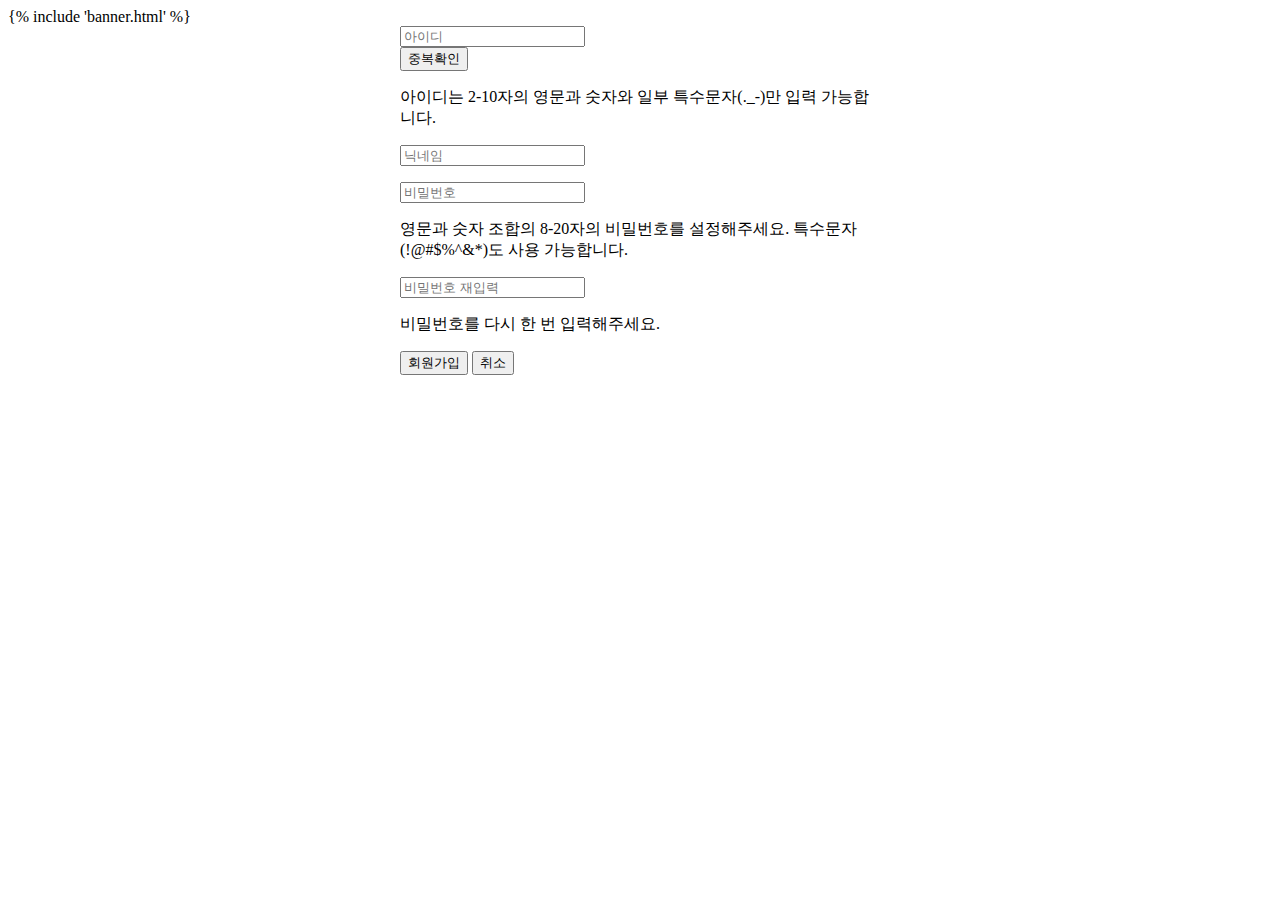
<file: templates/join.html>
<!DOCTYPE html>
<html lang="en">
<head>

    <!--css-->
    {% include 'banner.html' %}

    <script>
        // 아이디 빈값, 형시 체크
        function check_dup() {
            let username = $("#input-username").val()

            // 아이디 빈값 체크
            if (username == "") {
                // 문구 출력
                $("#help-id").text("아이디를 입력해주세요.").removeClass("is-safe").addClass("is-danger")
                $("#input-username").focus()
                return;
            }

            // 아이디 형식 체크
            if (!is_nickname(username)) {
                $("#help-id").text("아이디의 형식을 확인해주세요. 영문과 숫자, 일부 특수문자(._-) 사용 가능. 2-10자 길이").removeClass("is-safe").addClass("is-danger")
                $("#input-username").focus()
                return;
            }
            $("#help-id").addClass("is-loading")

            $.ajax({
                type: "POST",
                url: "/member/check",
                data: {
                    username_give: username
                },
                success: function (response) {
                    // 아이디 존재 유무에 따라 다른 문구 출력
                    if (response["exists"]) {
                        $("#help-id").text("이미 존재하는 아이디입니다.").removeClass("is-safe").addClass("is-danger")
                        $("#input-username").focus()
                    } else {
                        $("#help-id").text("사용할 수 있는 아이디입니다.").removeClass("is-danger").addClass("is-success")
                    }
                    $("#help-id").removeClass("is-loading")

                }
            });
        }

        // 닉네임 형식
        function is_nickname(asValue) {
            var regExp = /^(?=.*[a-zA-Z])[-a-zA-Z0-9_.]{2,10}$/;
            return regExp.test(asValue);
        }

        // 비밀번호 형식
        function is_password(asValue) {
            var regExp = /^(?=.*\d)(?=.*[a-zA-Z])[0-9a-zA-Z!@#$%^&*]{8,20}$/;
            return regExp.test(asValue);
        }

        // 로그인 함수
        function sign_up() {
            let username = $("#input-username").val()
            let nickname = $("#input-nickname").val()
            let password = $("#input-password").val()
            let password2 = $("#input-password2").val()

            // 아이디 중복확인 버튼 실행 유무
            if ($("#help-id").hasClass("is-danger")) {
                alert("아이디를 다시 확인해주세요.")
                return;
            } else if (!$("#help-id").hasClass("is-success")) {
                alert("아이디 중복확인을 해주세요.")
                return;
            }

            if (password == "") {
                $("#help-password").text("비밀번호를 입력해주세요.").removeClass("is-safe").addClass("is-danger")
                $("#input-password").focus()
                return;

                // 비밀번호 형식 확인
            } else if (!is_password(password)) {
                $("#help-password").text("비밀번호의 형식을 확인해주세요. 영문과 숫자 필수 포함, 특수문자(!@#$%^&*) 사용가능 8-20자").removeClass("is-safe").addClass("is-danger")
                $("#input-password").focus()
                return
            } else {
                $("#help-password").text("사용할 수 있는 비밀번호입니다.").removeClass("is-danger").addClass("is-success")
            }

            // 비밀번호 일치 여부
            if (password2 == "") {
                $("#help-password2").text("비밀번호를 입력해주세요.").removeClass("is-safe").addClass("is-danger")
                $("#input-password2").focus()
                return;
            } else if (password2 != password) {
                $("#help-password2").text("비밀번호가 일치하지 않습니다.").removeClass("is-safe").addClass("is-danger")
                $("#input-password2").focus()
                return;
            } else {
                $("#help-password2").text("비밀번호가 일치합니다.").removeClass("is-danger").addClass("is-success")
            }

            $.ajax({
                type: "POST",
                url: "/mamber/join",
                data: {
                    username_give: username,
                    nickname_give: nickname,
                    password_give: password
                },
                success: function (response) {
                    // 아이디 중복 방지를 위해 한번 더 서버에서 확인 후
                    // 중복이면 중복 문구 출력
                    if (response["exists"]) {
                        $("#help-id").text("이미 존재하는 아이디입니다.").removeClass("is-safe").addClass("is-danger")
                        $("#input-username").focus()
                        $("#help-id").removeClass("is-loading")
                        return;
                    }

                    // 닉네임 중복 방지를 위해 한번 더 서버에서 확인 후
                    // 중복이면 중복 문구 출력
                    if (response["exists_nick"]) {
                        $("#help-nickname").text("이미 존재하는 닉네임입니다.").removeClass("is-safe").addClass("is-danger")
                        $("#input-nickname").focus()
                        $("#help-nickname").removeClass("is-loading")
                        return;
                    }
                    alert("회원가입 완료")
                    window.location.replace("/login")
                }
            });
        }


        // 닉네임 중복 여부 확인 함수

        function nicknamecheck() {
            let nickname = $("#input-nickname").val()
            if (nickname == "") {
                $("#help-nickname").text("닉네임을 입력해주세요.").removeClass("is-safe").addClass("is-danger")
                $("#input-nickname").focus()
                return;
            }

            $("#help-id").addClass("is-loading")
            $.ajax({
                type: "POST",
                url: "/member/checknickname",
                data: {
                    nickname_give: nickname
                },
                success: function (response) {
                    if (response["exists"]) {
                        $("#help-nickname").text("이미 존재하는 닉네임입니다.").removeClass("is-safe").addClass("is-danger")
                    } else {
                        $("#help-nickname").text("사용할 수 있는 닉네임입니다.").removeClass("is-danger").addClass("is-success")
                    }
                    $("#help-nickname").removeClass("is-loading")

                }
            });
        }
    </script>
</head>
<body>
<section class="section">
    <div class="container">
        <div class="box" style="max-width: 480px;margin:auto">
            <article class="media">
                <div class="media-content">
                    <div class="content">
                        <div class="field has-addons">
                            <div class="control has-icons-left" style="width:100%">
                                <input id="input-username" class="input" type="text" placeholder="아이디">
                                <span class="icon is-small is-left"><i class="fa fa-user"></i></span>
                            </div>
                            <div id="btn-check-dup" class="control">
                                <button class="button is-sparta" onclick="check_dup()">중복확인</button>
                            </div>

                        </div>
                        <p id="help-id" class="help">아이디는 2-10자의 영문과 숫자와 일부 특수문자(._-)만 입력 가능합니다.</p>
                        <p id="help-id-login" class="help is-danger"></p>

                        <div class="field has-addons">
                            <div class="control has-icons-left" style="width:100%">
                                <input id="input-nickname" class="input" type="text" placeholder="닉네임" onkeyup="nicknamecheck()">
                                <p id="help-nickname" class="help"></p>
                                <p id="help-id-login" class="help is-danger"></p>
                            </div>
                        </div>
                        <p id="help-id-login2" class="help is-danger"></p>

                        <div class="field">
                            <div class="control has-icons-left">
                                <input id="input-password" class="input" type="password" placeholder="비밀번호">
                                <span class="icon is-small is-left"><i class="fa fa-lock"></i></span>
                            </div>
                            <p id="help-password" class="help">영문과 숫자 조합의 8-20자의 비밀번호를 설정해주세요. 특수문자(!@#$%^&*)도
                                사용 가능합니다.</p>
                        </div>
                    </div>

                    <div id="sign-up-box">
                        <div class="mb-5">
                            <div class="field">
                                <div class="control has-icons-left" style="width:100%">
                                    <input id="input-password2" class="input" type="password"
                                           placeholder="비밀번호 재입력">
                                    <span class="icon is-small is-left"><i class="fa fa-lock"></i></span>
                                </div>
                                <p id="help-password2">비밀번호를 다시 한 번 입력해주세요.</p>

                            </div>
                        </div>
                        <nav class="level is-mobile">
                            <button class="level-item button is-sparta" onclick="sign_up()">
                                회원가입
                            </button>
                            <button class="level-item button is-sparta is-outlined" onclick="location='/'">
                                취소
                            </button>
                        </nav>
                    </div>
                </div>
            </article>
        </div>
    </div>
</section>
</body>
</html>
</file>
